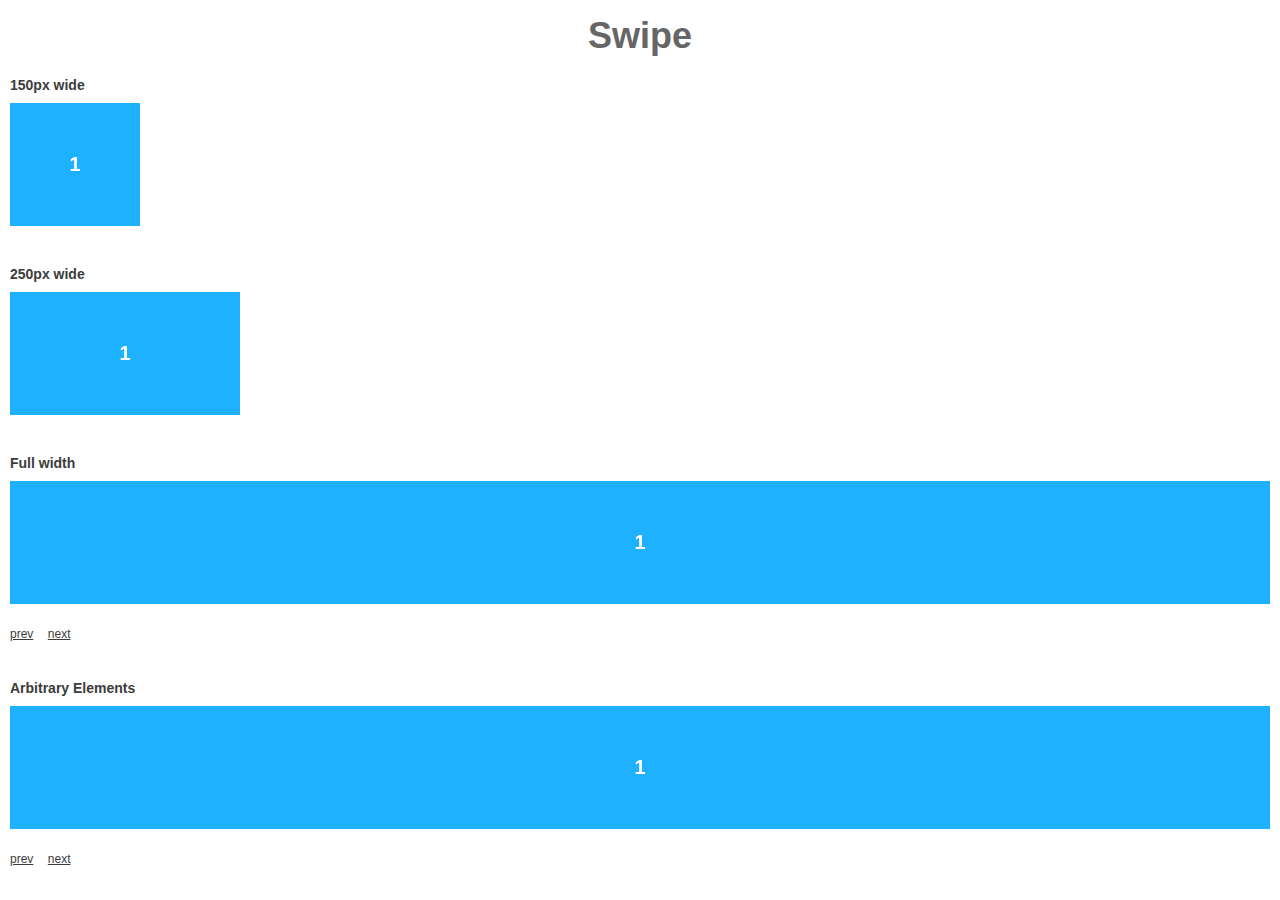
<file: scripts/swipe/index.html>
<!DOCTYPE HTML> 
<html>
<head>
<meta name='viewport' content='width=device-width, initial-scale=1.0, maximum-scale=1.0'/> 
<link href='style.css' rel='stylesheet'/>
</head>
<body>

<h1>Swipe</h1>

<h2>150px wide</h2>

<div id='slider' class='swipe' style='width:150px'>
  <ul>
    <li style='display:block'><div>1</div></li>
    <li style='display:none'><div>2</div></li>
    <li style='display:none'><div>3</div></li>
    <li style='display:none'><div>4</div></li>
    <li style='display:none'><div>5</div></li>
  </ul>
</div>


<h2>250px wide</h2>

<div id='slider2' class='swipe' style='width:250px'>
  <ul>
    <li style='display:block'><div>1</div></li>
    <li style='display:none'><div>2</div></li>
    <li style='display:none'><div>3</div></li>
    <li style='display:none'><div>4</div></li>
    <li style='display:none'><div>5</div></li>
  </ul>
</div>


<h2>Full width</h2>

<div id='slider3' class='swipe'>
  <ul>
    <li style='display:block'><div>1</div></li>
    <li style='display:none'><div>2</div></li>
    <li style='display:none'><div>3</div></li>
    <li style='display:none'><div>4</div></li>
    <li style='display:none'><div>5</div></li>
  </ul>
</div>

<a href='#' onclick='slider3.prev();return false;'>prev</a> 
<a href='#' onclick='slider3.next();return false;'>next</a>
<br><br>

<h2>Arbitrary Elements</h2>

<div id='slider4' class='swipe'>
  <div>
    <div style='display:block'><div>1</div></div>
    <div style='display:none'><div>2</div></div>
    <div style='display:none'><div>3</div></div>
    <div style='display:none'><div>4</div></div>
    <div style='display:none'><div>5</div></div>
  </div>
</div>

<a href='#' onclick='slider4.prev();return false;'>prev</a> 
<a href='#' onclick='slider4.next();return false;'>next</a>
<br><br>


<script src='swipe.js'></script>
<script>
new Swipe(document.getElementById('slider'));
new Swipe(document.getElementById('slider2'));
var slider3 = new Swipe(document.getElementById('slider3'));
var slider4 = new Swipe(document.getElementById('slider4'));
</script>

</body> 
</html>
</file>
<file: scripts/swipe/style.css>
html, body, div, span, object, iframe, h1, h2, h3, h4, h5, h6, p, del, dfn, em, img, ins, kbd, q, samp, small, strong, b, i, dl, dt, dd, ol, ul, li, fieldset, form, label, table, tbody, tfoot, thead, tr, th, td, article, aside, footer, header, nav, section {
  margin:0;
  padding:0;
  border:0;
  outline:0;
  font-size:100%;
  vertical-align:baseline;
  background:transparent;
}
body {
  -webkit-text-size-adjust:none;
  font-family:sans-serif;
}
h1 {
  font-size:36px;
  margin:15px;
  text-align:center;
  color:#666;
}
h2 {
  font-size:14px;
  font-weight:bold;
  color:#3c3c3c;
  margin:20px 10px 10px;
}
small {
  margin:0 10px 30px;
  display:block;
  font-size:12px;
}
a {
  margin:0 0 0 10px;
  font-size:12px;
  color:#3c3c3c;
}
.swipe {
  padding-bottom:20px;
  position:relative;
  z-index:1;
  -webkit-perspective: 1000;
  -webkit-backface-visibility: hidden;
}
.swipe li div, .swipe div div div {
  margin:0 10px;
  padding:50px 10px;
  background:#1db1ff;
  font-weight:bold;
  color:#fff;
  font-size:20px;
  text-align:center;
}
</file>
